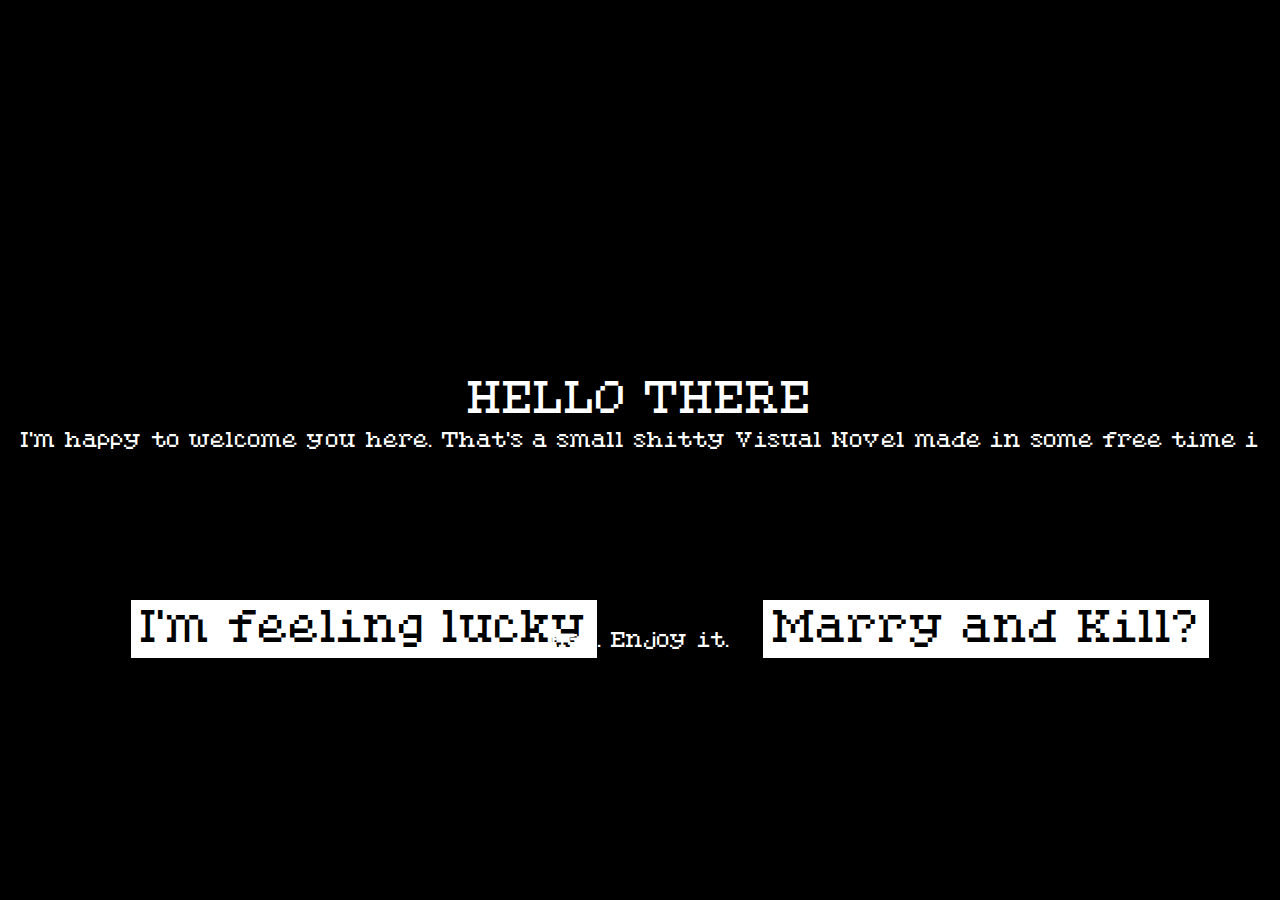
<file: index.html>
<!DOCTYPE html>
<html>
    <head>
        <title>Dead</title>
        <link rel ="stylesheet" href="style.css">
    </head>
    <body>
    <!--The phone-->
        <div id="letter">
            <div id=let>
                <p class="message">HELLO THERE</p>
            </div>
        </div>
    <!--end phone-->
        
    <div id="letter">
        <div id=let>
            <p class="main_menu">I'm happy to welcome you here. That's a small shitty Visual Novel made in some free time i had. Enjoy it.</p>
        </div>
    </div>

    <!--The black blink abd the background-->

    <!-- -->
    <head>
        <style type="text/css">
           a:link {color: black;}      /* unvisited link */
           a:visited {color: black;}   /* visited link */
           a:hover {color: black;}     /* mouse over link */
           a:active {color: black;}    /* selected link */
        </style>
    </head>
     
    <!--First page-->
        <div class="answer">
            <button class="answer1" id="ans1"><a href="game.html">I'm feeling lucky</a></button>

            <button class="answer2" id="ans2"><a href="redirect.html">Marry and Kill?</a></button>
        </div>
    <!--End first page-->
    
    
    </body>
</html>
</file>
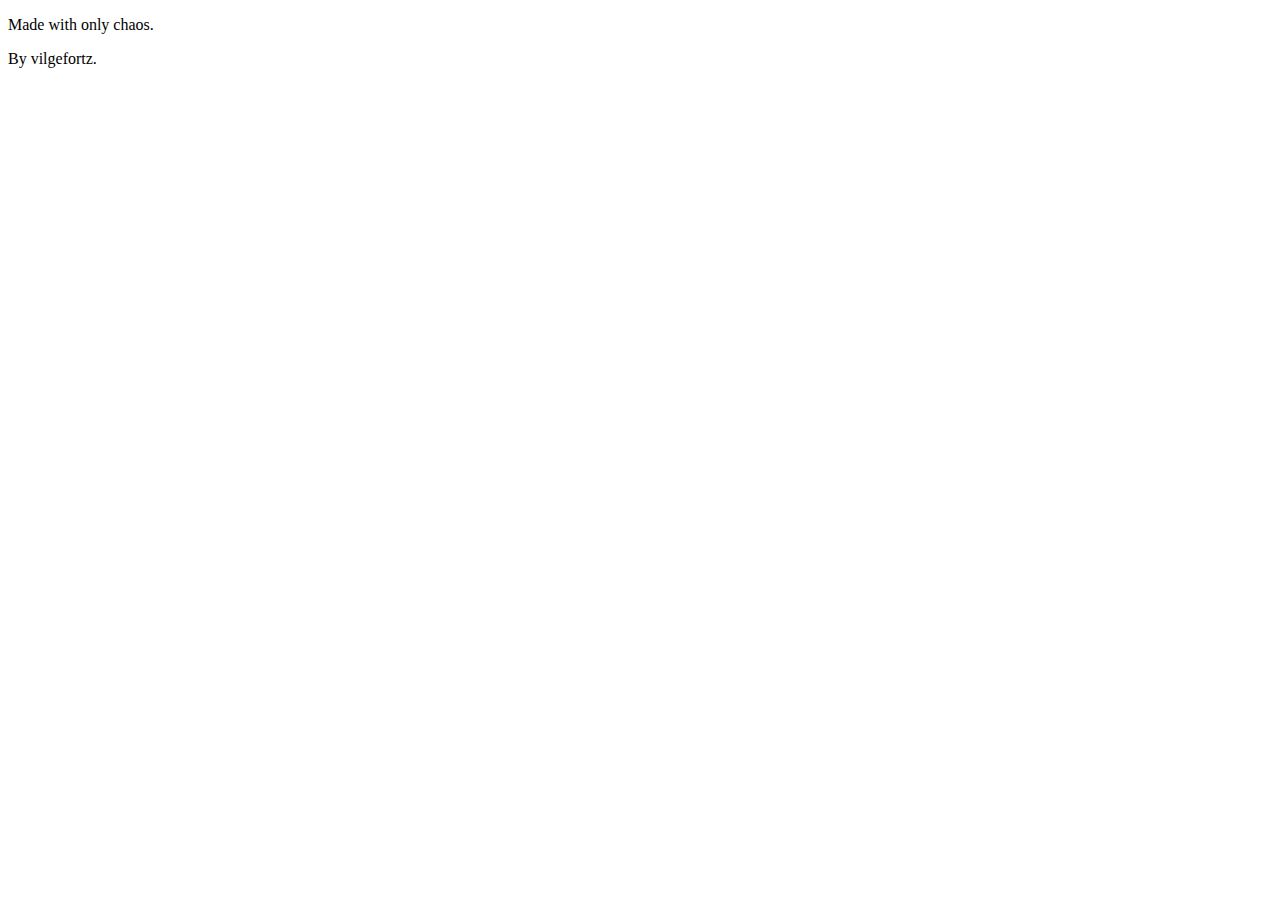
<file: footer.html>
<!DOCTYPE html>
<head>
    <meta charset="UTF-8">
    <meta name="viewport" content="width=device-width, initial-scale=1.0">
    <title><footer></footer></title>
    
    <!-- Font Awesome CDN link -->
    <link rel="stylesheet" href="https://cdnjs.cloudflare.com/ajax/libs/font-awesome/5.15.4/css/all.min.css">
</head>
<body>
    <footer class="footer">
        <div class="footer__inner">
            <div class="footer__content">
                <p>Made with only chaos.</p>
                <p>By vilgefortz.</p>
            </div>
        </div>
    </footer>
</body>
</html>
</file>
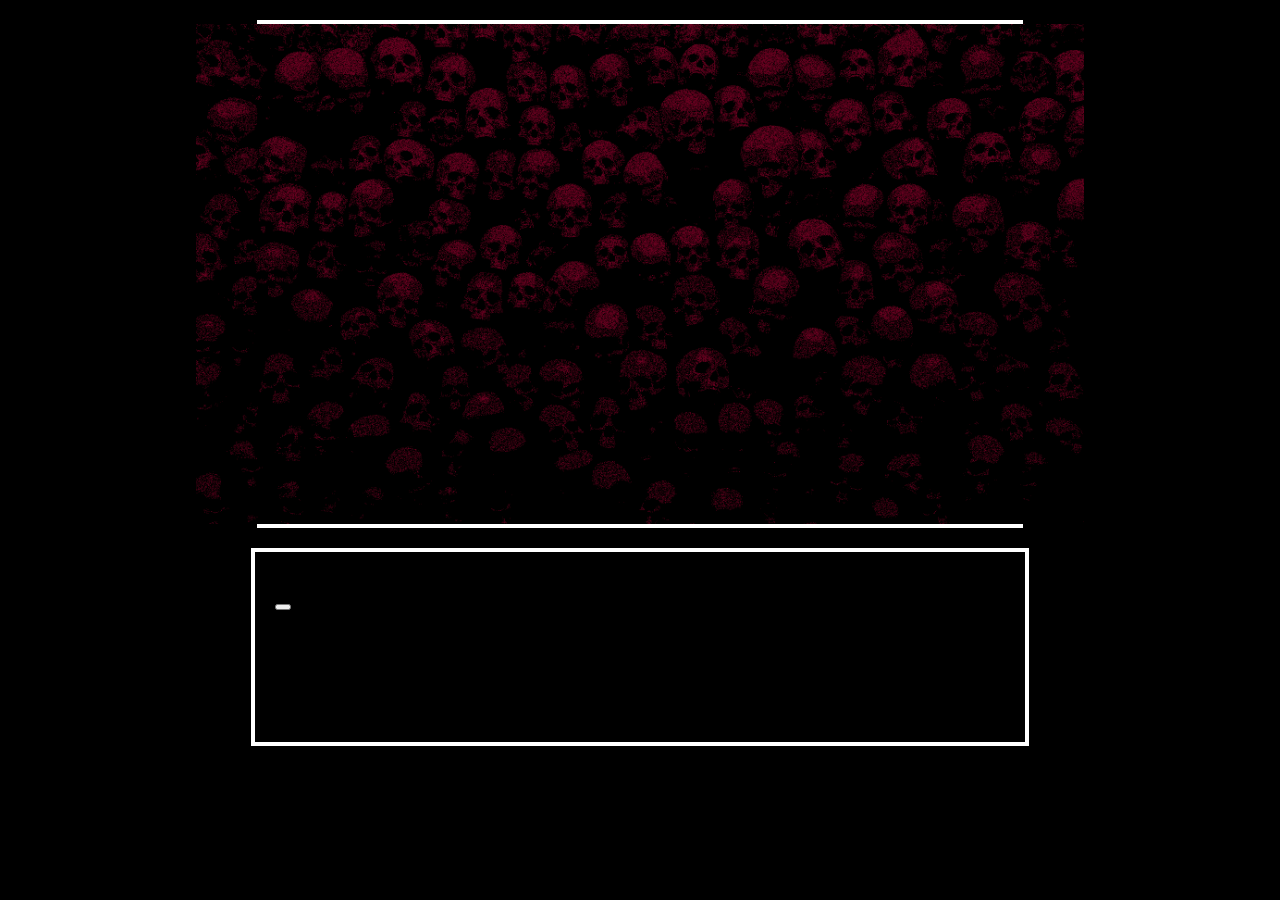
<file: game.html>
<!---index.html-->
<!DOCTYPE html>
<html lang="en">

<head>
    <title>Whole in one</title>
    <link rel ="stylesheet" href="style_2.css">
</head>

<body>
    <section class="main-hub">
        <div id="image-box">
            <img id="background" src="img/changed_skull.png">
        </div>
        <div id="text-box">
            <h1 id="action-text"></h1>
            <button onclick="displayText()"></button>
        </div>
        <div id="options">
            <div id="option1"></div>
            <div id="option2"></div>
            <!-- <div id="option-3"></div>
            <div id="option-4"></div> -->
        </div>
    </section>

    <script src="main.js"></script>
</body>

</html>
</file>
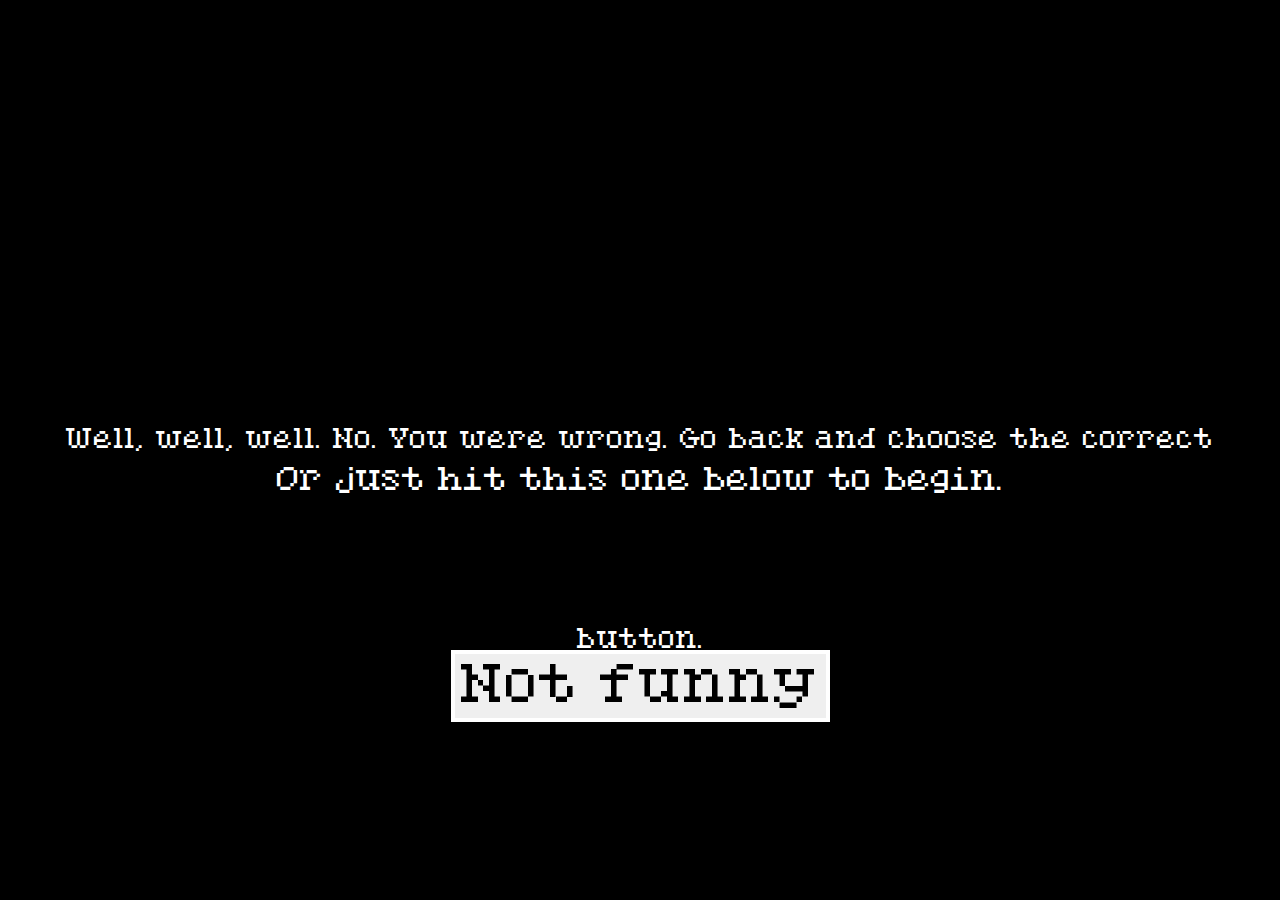
<file: redirect.html>
<!---index.html-->
<!DOCTYPE html>
<html lang="en">

<head>
    <title>Gotcha</title>
    <link rel ="stylesheet" href="style_3.css">
</head>

<body>

    <head>
        <style type="text/css">
           a:link {color: black;}      /* unvisited link */
           a:visited {color: black;}   /* visited link */
           a:hover {color: black;}     /* mouse over link */
           a:active {color: black;}    /* selected link */
        </style>
    </head>

    <div id="died">
        <div id=let>
            <p class="lol1">Well, well, well. No. You were wrong. Go back and choose the correct button. </p>
            <p class="lol2">Or just hit this one below to begin. </p>
        </div>
    </div>

    <div class="wayback">
        <button class="bb1" id="bb1_1"><a href="game.html">Not funny</a></button>
    </div>

</body>

</html>
</file>
<file: style.css>
@font-face {
  font-family: "font_main";
  src: url(fonts/font1.ttf);
  font-style: normal;
  font-weight: 300;
}

body
{
  font-family: font_main;
  background: black;
  color: white;
}

a {
  text-decoration: none;
}

.content 
{
  max-width: 500px;
  margin: auto;
}

.message 
{
  font-size: 40px;
  left: 0;
  line-height: 200px;
  margin-top: -150px;
  position: absolute;
  text-align: center;
  top: 50%;
  width: 100%;
}

.main_menu 
{
  font-size: 20px;
  left: 0;
  line-height: 200px;
  margin-top: -110px;
  position: absolute;
  text-align: center;
  top: 50%;
  width: 100%;
}

.answer
{
  display: flex;
  justify-content: space-around;
  margin-top: 550px;
}

.answer1
{
  font-family: font_main;
  font-size: 40px;
  background: white;
  border: 4px solid white;
  margin-top: 50px;
  margin-bottom: 100px;
  margin-left: 80px;
  color: black;
}

.answer2
{
  font-family: font_main;
  font-size: 40px;
  border: 4px solid white;
  background: white;
  margin-top: 50px;
  margin-bottom: 100px;
  margin-right: 20px;
  margin-left: 80px;
  color: black;
}
</file>
<file: style_2.css>
@font-face {
    font-family: "font_main";
    src: url(fonts/font1.ttf);
    font-style: normal;
    font-weight: 300;
  }
  
  body
  {
    font-family: font_main;
    background: black;
    color: white;
  }
  
#image-box 
{
    border: 4px solid white;
    height: 500px;
    width: 60%;
    margin: 20px auto;
    align-items: center;
    display: flex;
    justify-content: center;
}

#background
{
    height: 500px;
}

#text-box {
    border: 4px solid white;
    height: 150px;
    width: 57.7%;
    margin: 10px auto;
    padding: 20px;
}

#options {
    display: flex;
    width: 60%;
    /* background: gray; */
    margin: auto;
    
    justify-content: space-around;
}

#option-1
{
    height: 100px;
    width: 90%;
    border: 4px solid white;
    margin-bottom: 10px;
    font-size: 35px;
    padding: 15px;
}

#option-2
{
    height: 100px;
    width: 90%;
    border: 4px solid white;
    font-size: 35px;
    padding: 15px;
    margin-bottom: 100px;
    margin-left: 80px;
}

#option-1:hover, #option-2:hover 
{
    background: white;
    color: black;
}
</file>
<file: style_3.css>
@font-face {
    font-family: "font_main";
    src: url(fonts/font1.ttf);
    font-style: normal;
    font-weight: 300;
  }
  
  body
  {
    font-family: font_main;
    background: black;
    color: white;
  }
  
  a {
    text-decoration: none;
  }

  .lol1
  {
    font-size: 25px;
    left: 0;
    line-height: 200px;
    margin-top: -110px;
    position: absolute;
    text-align: center;
    top: 50%;
    width: 100%;
  }

  .lol2
  {
    font-size: 30px;
    left: 0;
    line-height: 200px;
    margin-top: -70px;
    position: absolute;
    text-align: center;
    top: 50%;
    width: 100%;
  }

  .wayback
  {
    display: flex;
    margin-top: 650px;
    background-color: black;
  }

  .bb1
  {
    font-family: font_main;
    font-size: 50px;
    border: 4px solid white;
    margin: 0 auto;
    color: white;
  }
</file>
